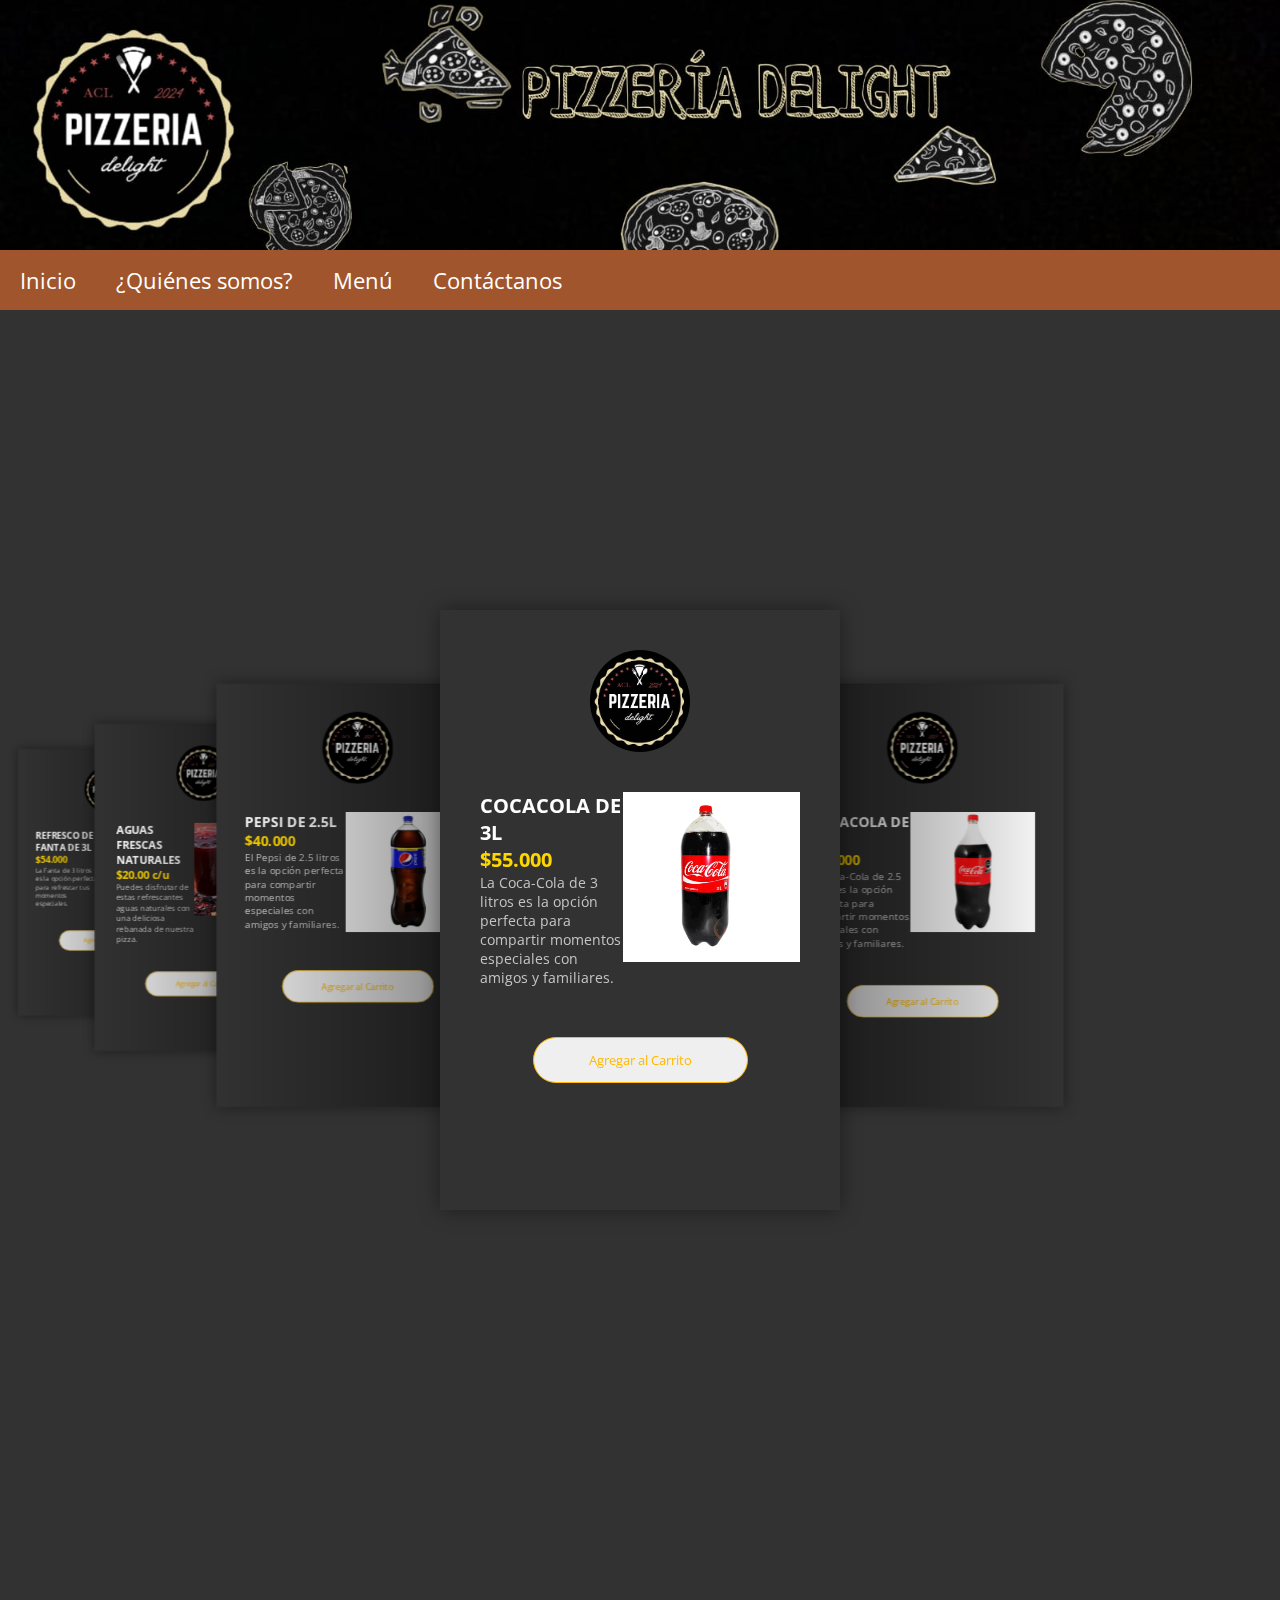
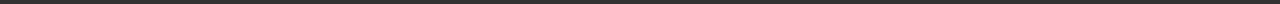
<file: bebidas.html>
<!DOCTYPE html>
<html lang="es">
<head>
	<meta charset="UTF-8">
    <meta http-equiv="X-UA-Compatible" content="IE=edge">
    <link rel="icon" href="img1.jpeg">
    <title>Tipos de Bebidas</title>
	<meta name="viewport" content="width=device-width, user-scalable=no, initial-scale=1.0, maximum-scale=1.0, minimum-scale=1.0">
    <link rel="stylesheet" href="https://cdnjs.cloudflare.com/ajax/libs/font-awesome/6.5.2/css/all.min.css" integrity="sha512-SnH5WK+bZxgPHs44uWIX+LLJAJ9/2PkPKZ5QiAj6Ta86w+fsb2TkcmfRyVX3pBnMFcV7oQPJkl9QevSCWr3W6A==" crossorigin="anonymous" referrerpolicy="no-referrer" />
	<link
      rel="stylesheet"
      href="https://cdn.jsdelivr.net/npm/swiper@11/swiper-bundle.min.css"
      />
    
    <link rel="stylesheet" href="bebi.css">
    <script src="app.js" async></script>
    <link rel="stylesheet" href="estilo_carro.css">
    <link rel="stylesheet" href="hambur.css">

</head>
<body>
    <header>

    </header>
    <nav>
     <ul class="menu-horizontal">
     <li><a href="Index.html">Inicio</a></li>
     <li>
       <a href="#">¿Quiénes somos?</a>
        <ul class="menu-vertical">
         <li><a href="misivisi.html#seccion1">Misión</a></li>
          <li><a href="misivisi.html#seccion2">Visión</a></li>
          </ul>
          </li>
       <li>
       <a href="#">Menú</a>
       <ul class="menu-vertical">
        <li><a href="Productos.html">Pizzas</a></li>
        <li><a href="Hamburger.html">Hamburguesas</a></li>
        <li><a href="bebidas.html">Bebidas</a></li>
        </ul>
       </li>
       <li><a href="formulario.html">Contáctanos</a></li>
      
       </ul>
    </nav>

    <center>
    <div id="seccion">
        <!-- Contenedor de elementos -->
        <div class="item">
            <div class="swiper mySwiper">
                <div class="swiper-wrapper">
                    
                    <div class="swiper-slide">
                        <div class="icons">
                            <i class="fa-solid fa-circle-arrow-left"></i>
                            <img src="imgsp/logosoli.jpg" alt="">
                            <i class="fa-regular fa-heart"></i>
                        </div>
                            <div class="product-content">
                                <div class="product-txt">
                                    <h3>Cocacola de 3L</h3>
                                    <span class="precio-item">$55.000</span>
                                    <p>
                                        La Coca-Cola de 3 litros es la opción perfecta para compartir
                                        momentos especiales con amigos y familiares.
                                        </p>        
                                </div>
                                <div class="product-img">
                                    <img src="imgsp/cocacola-3-litros.png">  
                                </div>   
                            </div>            
                            <button class="boton-item">Agregar al Carrito</button>
                    </div>

                    <div class="swiper-slide">
                        <div class="icons">
                            <i class="fa-solid fa-circle-arrow-left"></i>
                            <img src="imgsp/logosoli.jpg">
                            <i class="fa-regular fa-heart"></i>
                        </div>
                            <div class="product-content">
                                <div class="product-txt">
                                    <h3>Cocacola de 2.5L</h3>
                                    <span class="precio-item">$47.000</span>
                                    <p>
                                        La Coca-Cola de 2.5 litros es la opción perfecta para compartir
                                        momentos especiales con amigos y familiares. 
                                        </p>
                                </div>
                                <div class="product-img">
                                    <img src="imgsp/coca_25.png">  
                                </div>
                            </div>
                            <button class="boton-item">Agregar al Carrito</button>
                    </div>

                <div class="swiper-slide">
                    <div class="icons">
                        <i class="fa-solid fa-circle-arrow-left"></i>
                        <img src="imgsp/logosoli.jpg ">
                        <i class="fa-regular fa-heart"></i>

                    </div>
                    <div class="product-content">
                        <div class="product-txt">
                            <h3>Refresco de Fanta de 3L</h3>
                            <span class="precio-item">$54.000</span>
                            
                            <p>
                                La Fanta de 3 litros es la opción perfecta para refrescar tus momentos especiales.
                                </p>
                        </div>
                        <div class="product-img">
                            <img src="imgsp/fanta.png">  
                        </div>
                    </div>  
                        <button class="boton-item">Agregar al Carrito</button>
                </div>

                <div class="swiper-slide">
                    <div class="icons">
                        <i class="fa-solid fa-circle-arrow-left"></i>
                        <img src="imgsp/logosoli.jpg ">
                        <i class="fa-regular fa-heart"></i>

                    </div>
                    <div class="product-content">
                        <div class="product-txt">
                            <h3>Aguas Frescas Naturales</h3>
                            <span class="precio-item">$20.00 c/u</span>
                            <p>Puedes disfrutar de estas refrescantes aguas naturales con 
                            una deliciosa rebanada de  nuestra pizza.
                            </p>
                        </div>
                        <div class="product-img">
                            <img src="imgsp/Aguas.png">  
                        </div>
                    </div>
                        <button class="boton-item">Agregar al Carrito</button>
                </div>

                <div class="swiper-slide">
                    <div class="icons">
                        <i class="fa-solid fa-circle-arrow-left"></i>
                        <img src="imgsp/logosoli.jpg ">
                        <i class="fa-regular fa-heart"></i>

                    </div>
                    <div class="product-content">
                        <div class="product-txt">
                            <h3>Pepsi de 2.5L</h3>
                            <span class="precio-item">$40.000</span>
                            <p>
                                El Pepsi de 2.5 litros es la opción perfecta para compartir
                                momentos especiales con amigos y familiares. 
                                </p>
                        </div>
                        <div class="product-img">
                            <img src="imgsp/764.jpg">  
                        </div>
                    </div>
                        <button class="boton-item">Agregar al Carrito</button>
                </div>

               

             
            </div>    
        </div>
    </div>  
    </div>
    </center>  

    

<center>
    <!-- Carrito de Compras -->
    <div class="carrito" id="carrito">
        <div class="header-carrito">
            <h2>Tu Carrito</h2>
        </div>

        <div class="carrito-items">
            <div class="container">
                <h1>Selecciona un tamaño</h1>
                <div class="buttons">
                    <button onclick="seleccionarTamaño('chico')">Chico</button>
                    <button onclick="seleccionarTamaño('mediano')">Mediano</button>
                    <button onclick="seleccionarTamaño('grande')">Grande</button>
                </div>
            </div>
        
        </div>
        <div class="carrito-total">
            <div class="fila">
                <strong>Tu Total</strong>
                <span class="carrito-precio-total">
                    $120.00
                </span>
            </div>
            <button class="btn-pagar">Pagar <i class="fa-solid fa-bag-shopping"></i> </button>
        </div>
    </div>
    </center>


      
       <script src="https://cdn.jsdelivr.net/npm/swiper@11/swiper-bundle.min.js"></script>
       <script>
           // Inicializar Swiper
           var swiper = new Swiper(".mySwiper", {
               effect: "coverflow",
               grabCursor: true,
               centeredSlides: true,
               slidesPerView: "auto",
               loop: true,
               coverflowEffect: {
                   depth: 500,
                   modifier: 1,
                   slideShadows: true,
                   rotate: 0,
                   stretch: 0
               }
           });
   
           // Escuchar el evento de tecla
           document.addEventListener('keydown', function(event) {
               switch (event.keyCode) {
                   case 37:  // Flecha izquierda
                       swiper.slidePrev();
                       break;
                   case 39:  // Flecha derecha
                       swiper.slideNext();
                       break;
                   case 13:  // Enter
                       const activeSlide = document.querySelector('.swiper-slide-active');
                       const addToCartButton = activeSlide.querySelector('.btn-1');
                       if (addToCartButton) {
                           addToCartButton.click();
                       }
                       break;
               }
           });
       </script>
        <script>
            const precios = {
                chico: 50,
                mediano: 100,
                grande: 150
            };
    
            function seleccionarTamaño(tamaño) {
                const precio = precios[tamaño];
                document.querySelector('.carrito-precio-total').innerText = `$${precio.toFixed(2)}`;
            }
        </script>
       
       
    </body>
</html>
</file>
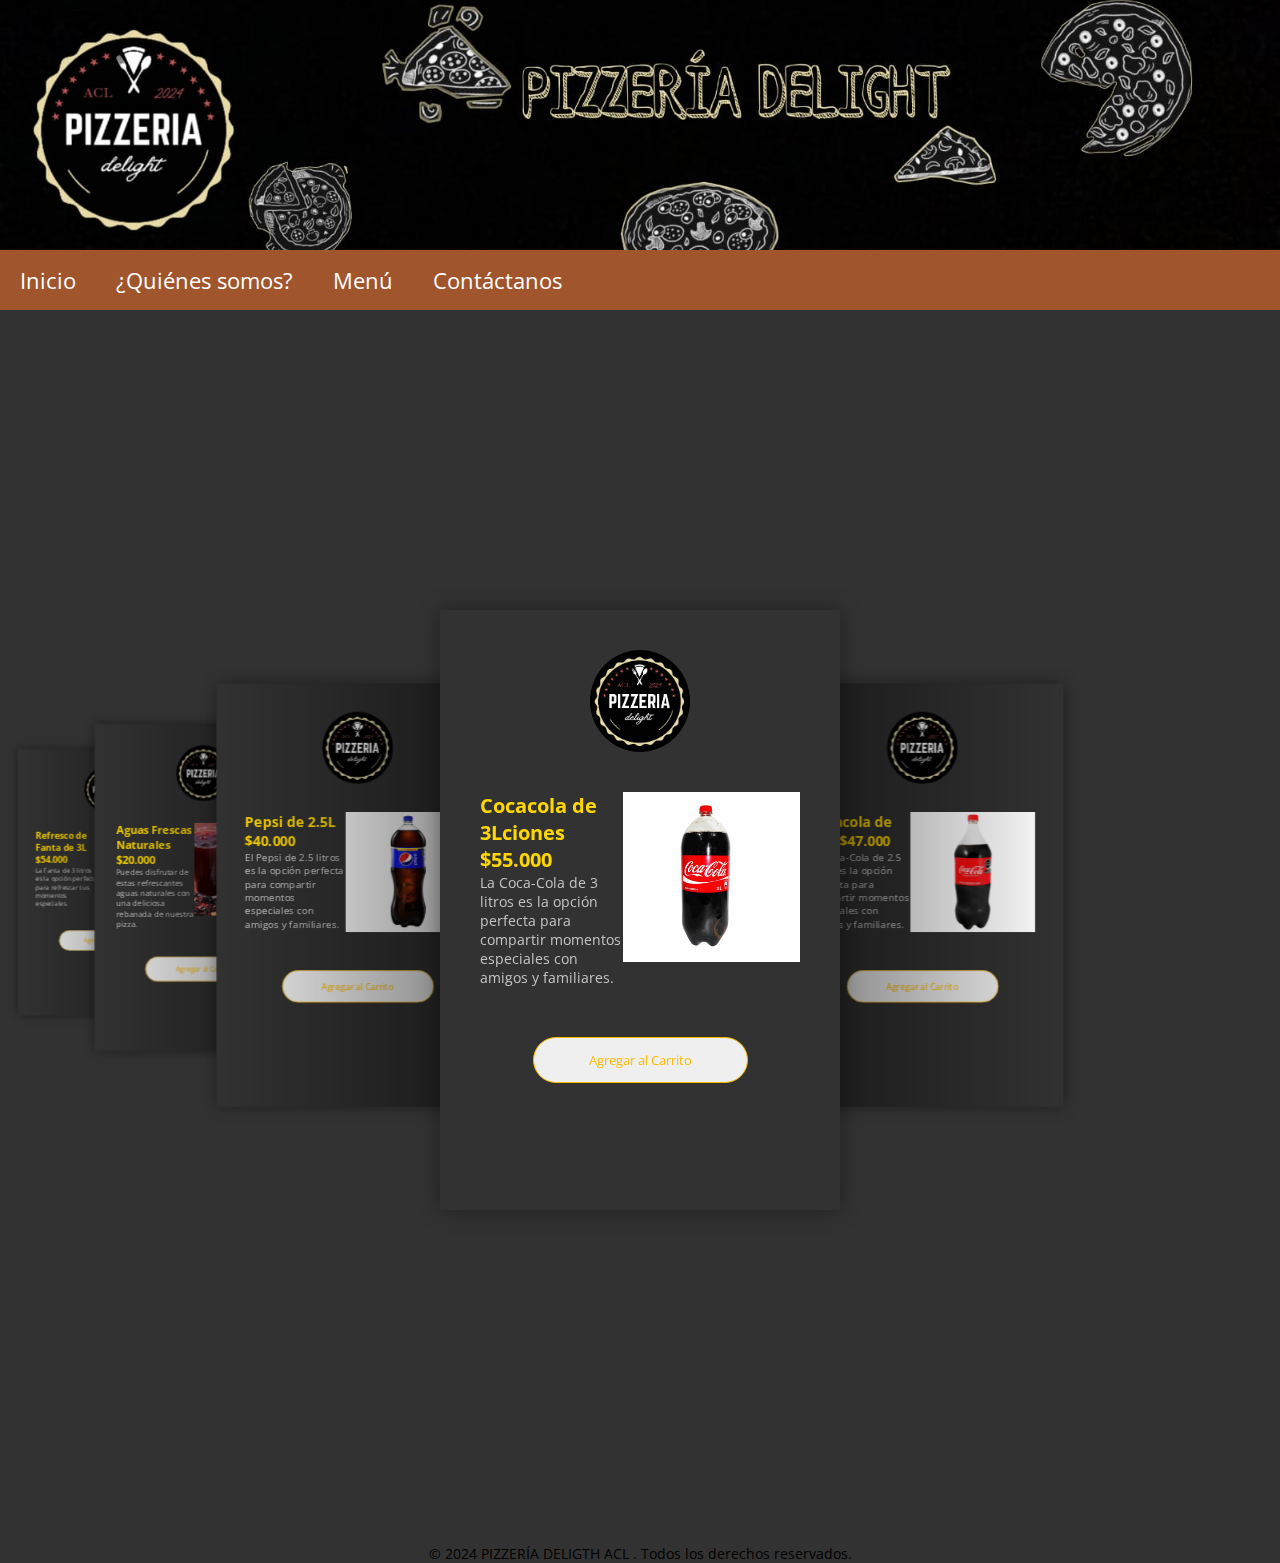
<file: Bebidas2.html>
<!DOCTYPE html>
<html lang="es">
<head>
	<meta charset="UTF-8">
    <meta http-equiv="X-UA-Compatible" content="IE=edge">
    <link rel="icon" href="img1.jpeg">
    <title>Tipos de Pizza</title>
    <meta name="viewport" content="width=device-width,initial-scale=1"/>
	<meta name="viewport" content="width=device-width, user-scalable=no, initial-scale=1.0, maximum-scale=1.0, minimum-scale=1.0">
    <link rel="stylesheet" href="https://cdnjs.cloudflare.com/ajax/libs/font-awesome/6.5.2/css/all.min.css" integrity="sha512-SnH5WK+bZxgPHs44uWIX+LLJAJ9/2PkPKZ5QiAj6Ta86w+fsb2TkcmfRyVX3pBnMFcV7oQPJkl9QevSCWr3W6A==" crossorigin="anonymous" referrerpolicy="no-referrer" />
	<link
      rel="stylesheet"
      href="https://cdn.jsdelivr.net/npm/swiper@11/swiper-bundle.min.css"
      />
    
    <link rel="stylesheet" href="styleeproduc.css">
    <script src="app.js" async></script>
    <link rel="stylesheet" href="estilo_carro.css">
    <link rel="stylesheet" href="hambur.css">
</head>
<body>
    <header>

    </header>
    <nav>
     <ul class="menu-horizontal">
     <li><a href="Index.html">Inicio</a></li>
     <li>
       <a href="#">¿Quiénes somos?</a>
        <ul class="menu-vertical">
         <li><a href="misivisi.html#seccion1">Misión</a></li>
          <li><a href="misivisi.html#seccion2">Visión</a></li>
          </ul>
          </li>
       <li>
       <a href="#">Menú</a>
       <ul class="menu-vertical">
        <li><a href="Productos.html">Pizzas</a></li>
        <li><a href="Hamburger.html">Hamburguesas</a></li>
        <li><a href="Bebidas2.html">Bebidas</a></li>
        </ul>
       </li>
       <li><a href="formulario.html">Contáctanos</a></li>
      
       </ul>
    </nav>

    <center>
    <div id="seccion">
        <!-- Contenedor de elementos -->
        <div class="item">
            <div class="swiper mySwiper">
                <div class="swiper-wrapper">
                    
                    <div class="swiper-slide">
                        <div class="icons">
                            <i class="fa-solid fa-circle-arrow-left"></i>
                            <img src="imgsp/logosoli.jpg" alt="">
                            <i class="fa-regular fa-heart"></i>
                        </div>
                            <div class="product-content">
                                <div class="product-txt">
                                    <span class="titulo-item">Cocacola de 3Lciones</span>
                                    <span class="precio-item">$55.000</span>
                                    <p>
                                        La Coca-Cola de 3 litros es la opción perfecta para compartir
                                        momentos especiales con amigos y familiares.
                                        </p>   
                                </div>
                                <div class="product-img">
                                <img src="imgsp/cocacola-3-litros.png">
                            </div>   
                            </div>            
                            <button class="boton-item">Agregar al Carrito</button>
                    </div>

                    <div class="swiper-slide">
                        <div class="icons">
                            <i class="fa-solid fa-circle-arrow-left"></i>
                            <img src="imgsp/logosoli.jpg">
                            <i class="fa-regular fa-heart"></i>
                        </div>
                            <div class="product-content">
                                <div class="product-txt">
                                    <span class="titulo-item">Cocacola de 2.5L</span>
                                    <span class="precio-item">$47.000</span>
                                    <p>
                                        La Coca-Cola de 2.5 litros es la opción perfecta para compartir
                                        momentos especiales con amigos y familiares. 
                                        </p>
                                </div>
                                <div class="product-img">
                                <img src="imgsp/coca_25.png">  
                            </div>
                            </div>
                            <button class="boton-item">Agregar al Carrito</button>
                    </div>

                <div class="swiper-slide">
                    <div class="icons">
                        <i class="fa-solid fa-circle-arrow-left"></i>
                        <img src="imgsp/logosoli.jpg ">
                        <i class="fa-regular fa-heart"></i>

                    </div>
                    <div class="product-content">
                        <div class="product-txt">
                            <span class="titulo-item">Refresco de Fanta de 3L</span>
                            <span class="precio-item">$54.000</span>
                            
                            <p>
                                La Fanta de 3 litros es la opción perfecta para refrescar tus momentos especiales.                            </p>
                        </div>
                        <div class="product-img">
                            <img src="imgsp/fanta.png" alt="">  
                        </div>
                    </div>  
                        <button class="boton-item">Agregar al Carrito</button>
                </div>

                <div class="swiper-slide">
                    <div class="icons">
                        <i class="fa-solid fa-circle-arrow-left"></i>
                        <img src="imgsp/logosoli.jpg ">
                        <i class="fa-regular fa-heart"></i>

                    </div>
                    <div class="product-content">
                        <div class="product-txt">
                            <span class="titulo-item">Aguas Frescas Naturales</span>
                            <span class="precio-item">$20.000</span>
                            
                            <p>
                                Puedes disfrutar de estas refrescantes aguas naturales con 
                                una deliciosa rebanada de  nuestra pizza.                            </p>
                        </div>
                        <div class="product-img">
                            <img src="imgsp/Aguas.png">  
                        </div>
                    </div>
                        <button class="boton-item">Agregar al Carrito</button>
                </div>

                <div class="swiper-slide">
                    <div class="icons">
                        <i class="fa-solid fa-circle-arrow-left"></i>
                        <img src="imgsp/logosoli.jpg ">
                        <i class="fa-regular fa-heart"></i>

                    </div>
                    <div class="product-content">
                        <div class="product-txt">
                            <span class="titulo-item">Pepsi de 2.5L</span>
                            <span class="precio-item">$40.000</span>
                            <p>
                                El Pepsi de 2.5 litros es la opción perfecta para compartir
                                momentos especiales con amigos y familiares. 
                                </p>
                        </div>
                        <div class="product-img">
                            <img src="imgsp/764.jpg">  
                        </div>
                    </div>
                        <button class="boton-item">Agregar al Carrito</button>
                </div>
<!---->
            </div>
        </div>
    </div>  
    </div>
    </center>  

    

    <center>
        <!-- Carrito de Compras -->
        <div class="carrito" id="carrito">
            <div class="header-carrito">
                <h2>Tu Carrito</h2>
            </div>
    
            <div class="carrito-items">
                <div class="container">
                    
                </div>
            
            </div>
            <div class="carrito-total">
                <div class="fila">
                    <strong>Tu Total</strong>
                    <span class="carrito-precio-total">
                        $120.00
                    </span>
                </div>
                <button class="btn-pagar">Pagar <i class="fa-solid fa-bag-shopping"></i> </button>
            </div>
        </div>
        </center>


      
       <script src="https://cdn.jsdelivr.net/npm/swiper@11/swiper-bundle.min.js"></script>
       <script>
           // Inicializar Swiper
           var swiper = new Swiper(".mySwiper", {
               effect: "coverflow",
               grabCursor: true,
               centeredSlides: true,
               slidesPerView: "auto",
               loop: true,
               coverflowEffect: {
                   depth: 500,
                   modifier: 1,
                   slideShadows: true,
                   rotate: 0,
                   stretch: 0
               }
           });
   
           // Escuchar el evento de tecla
           document.addEventListener('keydown', function(event) {
               switch (event.keyCode) {
                   case 37:  // Flecha izquierda
                       swiper.slidePrev();
                       break;
                   case 39:  // Flecha derecha
                       swiper.slideNext();
                       break;
                   case 13:  // Enter
                       const activeSlide = document.querySelector('.swiper-slide-active');
                       const addToCartButton = activeSlide.querySelector('.btn-1');
                       if (addToCartButton) {
                           addToCartButton.click();
                       }
                       break;
               }
           });
       </script>
        <script>
            const precios = {
                chico: 50,
                mediano: 100,
                grande: 150
            };
    
            function seleccionarTamaño(tamaño) {
                const precio = precios[tamaño];
                document.querySelector('.carrito-precio-total').innerText = `$${precio.toFixed(2)}`;
            }
        </script>
       
       <center>
       <footer> © 2024 PIZZERÍA DELIGTH ACL . Todos los derechos reservados.</footer></center>
    </body>
</html>
</file>
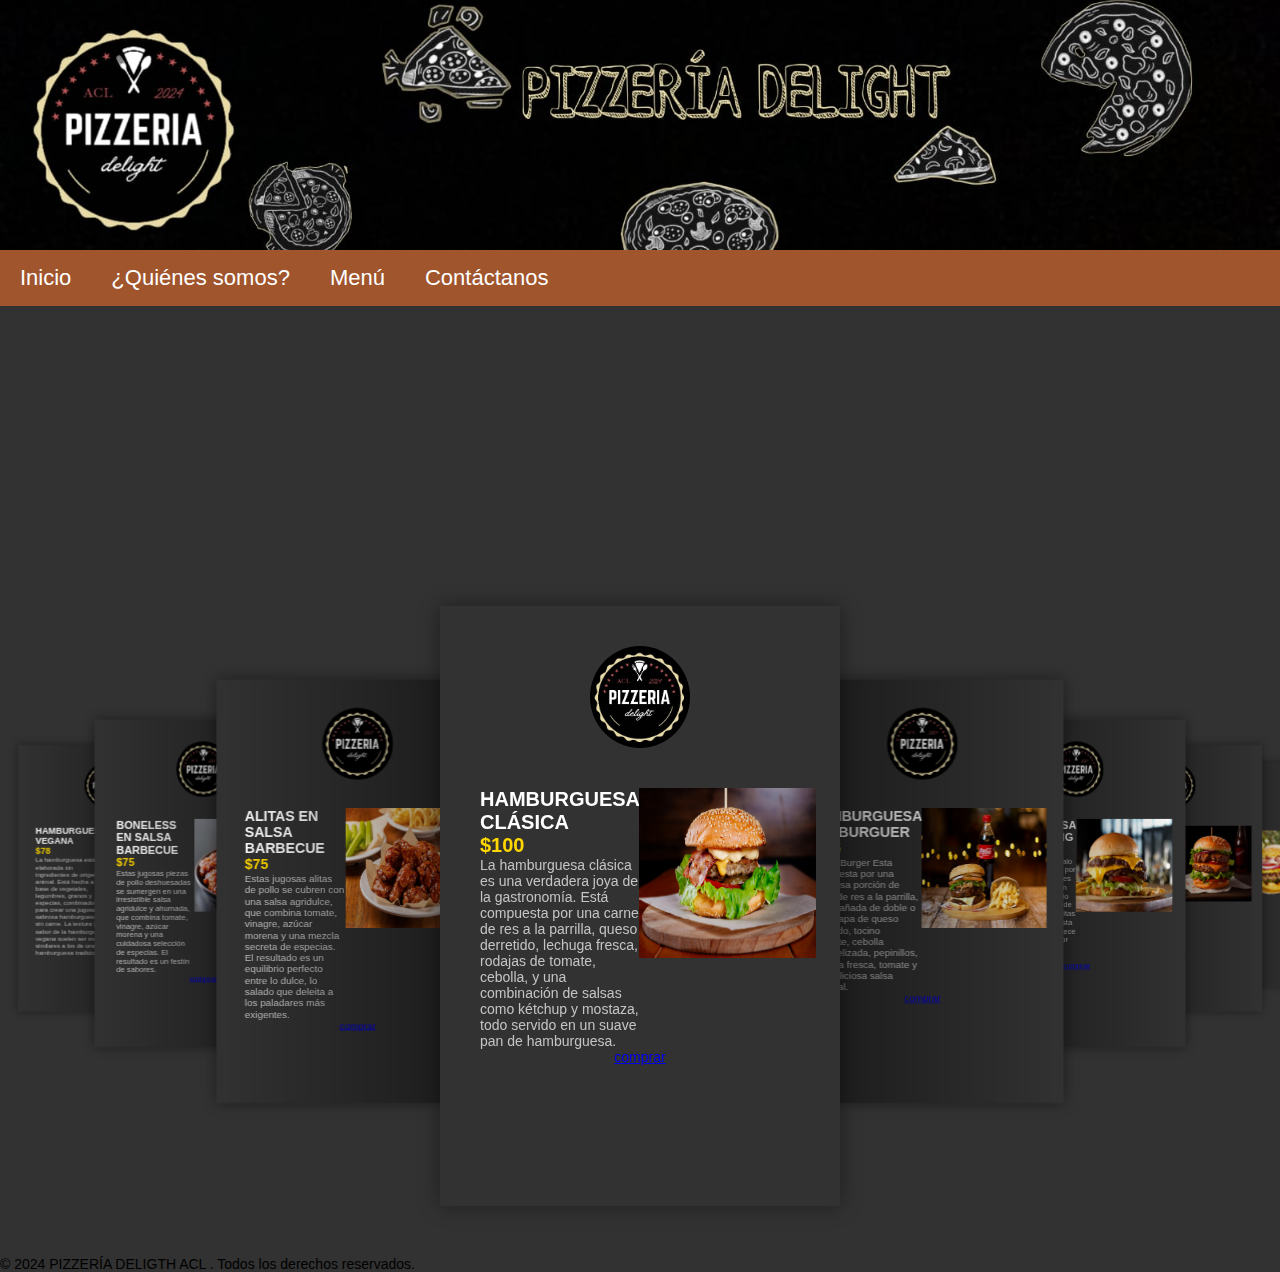
<file: Hambur.html>
<!DOCTYPE html>
<html lang="es">
<head>
	<meta charset="UTF-8">

    <link rel="icon" href="img1.jpeg">
    <title>Tipos de Hamburguesas</title>
	<meta name="viewport" content="width=device-width, user-scalable=no, initial-scale=1.0, maximum-scale=1.0, minimum-scale=1.0">
    <link rel="stylesheet" href="https://cdnjs.cloudflare.com/ajax/libs/font-awesome/6.5.2/css/all.min.css" integrity="sha512-SnH5WK+bZxgPHs44uWIX+LLJAJ9/2PkPKZ5QiAj6Ta86w+fsb2TkcmfRyVX3pBnMFcV7oQPJkl9QevSCWr3W6A==" crossorigin="anonymous" referrerpolicy="no-referrer" />
	<link
      rel="stylesheet"
      href="https://cdn.jsdelivr.net/npm/swiper@11/swiper-bundle.min.css"
      />
    
    <link rel="stylesheet" href="hambur.css">
    </head>
    <body>
        <header>

        </header>
        <nav>
         <ul class="menu-horizontal">
         <li><a href="Index.html">Inicio</a></li>
         <li>
           <a href="#">¿Quiénes somos?</a>
            <ul class="menu-vertical">
             <li><a href="misivisi.html#seccion1">Misión</a></li>
              <li><a href="misivisi.html#seccion2">Visión</a></li>
              </ul>
              </li>
           <li>
           <a href="#">Menú</a>
           <ul class="menu-vertical">
            <li><a href="Productos.html">Pizzas</a></li>
            <li><a href="hamburger.html">Hamburguesas</a></li>
            <li><a href="bebidas.html">Bebidas</a></li>
            </ul>
           </li>
           <li><a href="formulario.html">Contáctanos</a></li>
           
        
           </ul>
        </nav>
        <div class="swiper mySwiper">
            <div class="swiper-wrapper">


                <div class="swiper-slide">
                    <div class="icons">
                        <i class="fa-solid fa-circle-arrow-left"></i>
                        <img src="imgsp/logosoli.jpg" alt="">
                        <i class="fa-regular fa-heart"></i>

                    </div>
                    <div class="product-content">
                        <div class="product-txt">
                            <h3>Hamburguesa Clásica</h3>
                            <span>$100</span>
                           
                            <p>
                                La hamburguesa clásica es una verdadera joya de la gastronomía. Está compuesta
                                 por una carne de res a la parrilla, queso derretido, lechuga fresca, rodajas de tomate,
                                  cebolla, y una combinación de salsas como kétchup y mostaza, todo servido en un 
                                  suave pan de hamburguesa. 
                            </p>
                        </div>
                        <div class="product-img">
                            <img src="imgsp/hamburguesa_clasica.jpg" alt="">  
                        </div>
                    </div>
                    <a href="#" class="btn-1"> comprar</a>
                </div>

                <div class="swiper-slide">
                    <div class="icons">
                        <i class="fa-solid fa-circle-arrow-left"></i>
                        <img src="imgsp/logosoli.jpg" alt="">
                        <i class="fa-regular fa-heart"></i>

                    </div>
                    <div class="product-content">
                        <div class="product-txt">
                            <h3>Hamburguesa Big Burguer</h3>
                            <span>$165</span>
                           
                            <p>
                                La Big Burger 
                                 Esta compuesta por una generosa porción de carne de res a la parrilla, acompañada
                                 de doble o triple capa de queso derretido,
                                 tocino crujiente, cebolla caramelizada, pepinillos, lechuga fresca, tomate y una deliciosa salsa especial.
                            </p>
                        </div>
                        <div class="product-img">
                            <img src="imgsp/big_burguer.png" alt="">  
                        </div>
                    </div>
                    <a href="#" class="btn-1"> comprar</a>
                </div>

                <div class="swiper-slide">
                    <div class="icons">
                        <i class="fa-solid fa-circle-arrow-left"></i>
                        <img src="imgsp/logosoli.jpg" alt="">
                        <i class="fa-regular fa-heart"></i>

                    </div>
                    <div class="product-content">
                        <div class="product-txt">
                            <h3>Hamburguesa Buffalo Wing</h3>
                            <span>$109</span>
                           
                            <p>
                                La hamburguesa Buffalo Wing está compuesta por una carne jugosa de res a la parrilla,
                                 bañada en una salsa picante estilo Buffalo, acompañada de crujientes trozos de alitas de pollo,
                                y lechuga. Esta combinación única ofrece una explosión de sabor picante y delicioso en cada bocado.
                            </p>
                        </div>
                        <div class="product-img">
                            <img src="imgsp/buffalo wing.png" alt="">  
                        </div>
                    </div>
                    <a href="#" class="btn-1"> comprar</a>
                </div>
                
                <div class="swiper-slide">
                    <div class="icons">
                        <i class="fa-solid fa-circle-arrow-left"></i>
                        <img src="imgsp/logosoli.jpg" alt="">
                        <i class="fa-regular fa-heart"></i>

                    </div>
                    <div class="product-content">
                        <div class="product-txt">
                            <h3>Hamburguesa Suprema</h3>
                            <span>$119</span>
                           
                            <p>
                                La hamburguesa incluye una jugosa carne de res
                                 a la parrilla, acompañada de una variedad de ingredientes como tocino crujiente, champiñones salteados, cebolla caramelizada, queso derretido,
                                 lechuga fresca, tomate y una selección de salsas como mayonesa, mostaza y kétchup. 
                            </p>
                        </div>
                        <div class="product-img">
                            <img src="imgsp/hamburguesa-suprema.png" alt="">  
                        </div>
                    </div>
                    <a href="#" class="btn-1"> comprar</a>
                </div>

                <div class="swiper-slide">
                    <div class="icons">
                        <i class="fa-solid fa-circle-arrow-left"></i>
                        <img src="imgsp/logosoli.jpg" alt="">
                        <i class="fa-regular fa-heart"></i>

                    </div>
                    <div class="product-content">
                        <div class="product-txt">
                            <h3>Hamburguesa Hawaiana</h3>
                            <span>$99</span>
                           
                            <p>
                                La hamburguesa está compuesta por una jugosa hamburguesa de carne de res a la parrilla,
                                 acompañada de rodajas de piña asada, queso derretido, lechuga fresca,
                                 y una salsa agridulce que combina perfectamente con el dulzor de la piña.
                            </p>
                        </div>
                        <div class="product-img">
                            <img src="imgsp/hamburguesa-de-hawai.png" alt="">  
                        </div>
                    </div>
                    <a href="#" class="btn-1"> comprar</a>
                </div>

                <div class="swiper-slide">
                    <div class="icons">
                        <i class="fa-solid fa-circle-arrow-left"></i>
                        <img src="imgsp/logosoli.jpg" alt="">
                        <i class="fa-regular fa-heart"></i>

                    </div>
                    <div class="product-content">
                        <div class="product-txt">
                            <h3>Hamburguesa Barbecue</h3>
                            <span>$105</span>
                           
                            <p>
                                La hamburguesa barbecue es una deliciosa combinación de carne de res o pollo a la parrilla, 
                                acompañada de una salsa barbecue ahumada y caramelizada, lechuga fresca, tomate, cebolla y queso derretido.
                            </p>
                        </div>
                        <div class="product-img">
                            <img src="imgsp/hamburguesa_bbq.png" alt="">  
                        </div>
                    </div>
                    <a href="#" class="btn-1"> comprar</a>
                </div>

                <div class="swiper-slide">
                    <div class="icons">
                        <i class="fa-solid fa-circle-arrow-left"></i>
                        <img src="imgsp/logosoli.jpg" alt="">
                        <i class="fa-regular fa-heart"></i>

                    </div>
                    <div class="product-content">
                        <div class="product-txt">
                            <h3>Hamburguesa de Pavo</h3>
                            <span>$90</span>
                           
                            <p>
                                La hamburguesa de pavo es una opción deliciosa y saludable
                                 que ofrece una alternativa más magra a las hamburguesas 
                                 tradicionales. Elaborada con carne molida de pavo, esta hamburguesa 
                                 es una excelente opción para aquellos que buscan reducir el 
                                 consumo de grasas saturadas sin sacrificar el sabor.

                            </p>
                        </div>
                        <div class="product-img">
                            <img src="imgsp/hamburguesa_de_pavo.png" alt="">  
                        </div>
                    </div>
                    <a href="#" class="btn-1"> comprar</a>
                </div>

                <div class="swiper-slide">
                    <div class="icons">
                        <i class="fa-solid fa-circle-arrow-left"></i>
                        <img src="imgsp/logosoli.jpg" alt="">
                        <i class="fa-regular fa-heart"></i>

                    </div>
                    <div class="product-content">
                        <div class="product-txt">
                            <h3>Hamburguesa de Pollo</h3>
                            <span>$90</span>
                           
                            <p>
                                La hamburguesa de pollo es una opción deliciosa y versátil que está
                                 elaborada con una jugosa pechuga de pollo 
                                 molida y sazonada con hierbas y especias, esta hamburguesa es 
                                 una elección popular para aquellos que buscan una opción más saludable sin sacrificar el sabor.

                            </p>
                        </div>
                        <div class="product-img">
                            <img src="imgsp/hamburguesa_de_pollo.jpg" alt="">  
                        </div>
                    </div>
                    <a href="#" class="btn-1"> comprar</a>
                </div>

                <div class="swiper-slide">
                    <div class="icons">
                        <i class="fa-solid fa-circle-arrow-left"></i>
                        <img src="imgsp/logosoli.jpg" alt="">
                        <i class="fa-regular fa-heart"></i>

                    </div>
                    <div class="product-content">
                        <div class="product-txt">
                            <h3>Hamburguesa Mexicana</h3>
                            <span>$85</span>
                           
                            <p>
                                La hamburguesa, incluye una jugosa carne de res sazonada con especias 
                                como comino, chile en polvo y cilantro, que le confieren un sabor 
                                característico y picante. Además, suele estar acompañada de ingredientes
                                 típicos como guacamole, jalapeños, queso cheddar, salsa picante.

                            </p>
                        </div>
                        <div class="product-img">
                            <img src="imgsp/hamburguesa_mexicana.png" alt="">  
                        </div>
                    </div>
                    <a href="#" class="btn-1"> comprar</a>
                </div>

                <div class="swiper-slide">
                    <div class="icons">
                        <i class="fa-solid fa-circle-arrow-left"></i>
                        <img src="imgsp/logosoli.jpg" alt="">
                        <i class="fa-regular fa-heart"></i>

                    </div>
                    <div class="product-content">
                        <div class="product-txt">
                            <h3>Hamburguesa Vegana</h3>
                            <span>$78</span>
                           
                            <p>
                                La hamburguesa está 
                                elaborada sin ingredientes de origen animal. Está hecha a base de vegetales,
                                 legumbres, granos y especias, combinados para crear una jugosa y sabrosa 
                                 hamburguesa sin carne. La textura y el sabor de la hamburguesa vegana suelen 
                                 ser muy similares a los de una hamburguesa tradicional.
                            </p>
                        </div>
                        <div class="product-img">
                            <img src="imgsp/hamburguesa_vegana.jpg" alt="">  
                        </div>
                    </div>
                    <a href="#" class="btn-1"> comprar</a>
                </div>

                <div class="swiper-slide">
                    <div class="icons">
                        <i class="fa-solid fa-circle-arrow-left"></i>
                        <img src="imgsp/logosoli.jpg" alt="">
                        <i class="fa-regular fa-heart"></i>

                    </div>
                    <div class="product-content">
                        <div class="product-txt">
                            <h3>Boneless en Salsa Barbecue</h3>
                            <span>$75</span>
                           
                            <p>
                                Estas jugosas piezas de pollo deshuesadas se sumergen en una irresistible 
                                salsa agridulce y ahumada, que combina tomate, vinagre, azúcar morena y una
                                 cuidadosa selección de especias. El resultado es un festín de sabores.
                                 

                            </p>
                        </div>
                        <div class="product-img">
                            <img src="imgsp/boneless-en-salsa-bbq.png" alt="">  
                        </div>
                    </div>
                    <a href="#" class="btn-1"> comprar</a>
                </div>

                <div class="swiper-slide">
                    <div class="icons">
                        <i class="fa-solid fa-circle-arrow-left"></i>
                        <img src="imgsp/logosoli.jpg" alt="">
                        <i class="fa-regular fa-heart"></i>

                    </div>
                    <div class="product-content">
                        <div class="product-txt">
                            <h3>Alitas en Salsa Barbecue</h3>
                            <span>$75</span>
                           
                            <p>
                                Estas jugosas alitas de pollo se cubren con una salsa agridulce, 
                                que combina tomate, vinagre, azúcar morena y una mezcla secreta de especias. 
                                El resultado es un equilibrio perfecto entre lo dulce, lo salado
                                que deleita a los paladares más exigentes.

                        </div>
                        <div class="product-img">
                            <img src="imgsp/alitas bbq.png"">  
                        </div>
                    </div>
                    <a href="#" class="btn-1"> comprar</a>
                </div>
            </div>
        </div>


       <script src="https://cdn.jsdelivr.net/npm/swiper@11/swiper-bundle.min.js"></script>
       <script>
           var swiper = new Swiper(".mySwiper", {
            effect: "coverflow",
            grabCursor: true,
            centeredSlides: true,
            slidesPerView: "auto",
            loop: true,
            coverflowEffect: {
                depth:500,
                modifer:1,
                slidesShadows:true,
                rotate:0,
                stretch:0
            }
           })
       </script>
           <footer> © 2024 PIZZERÍA DELIGTH ACL . Todos los derechos reservados.</footer>
    </body>
</html>
</file>
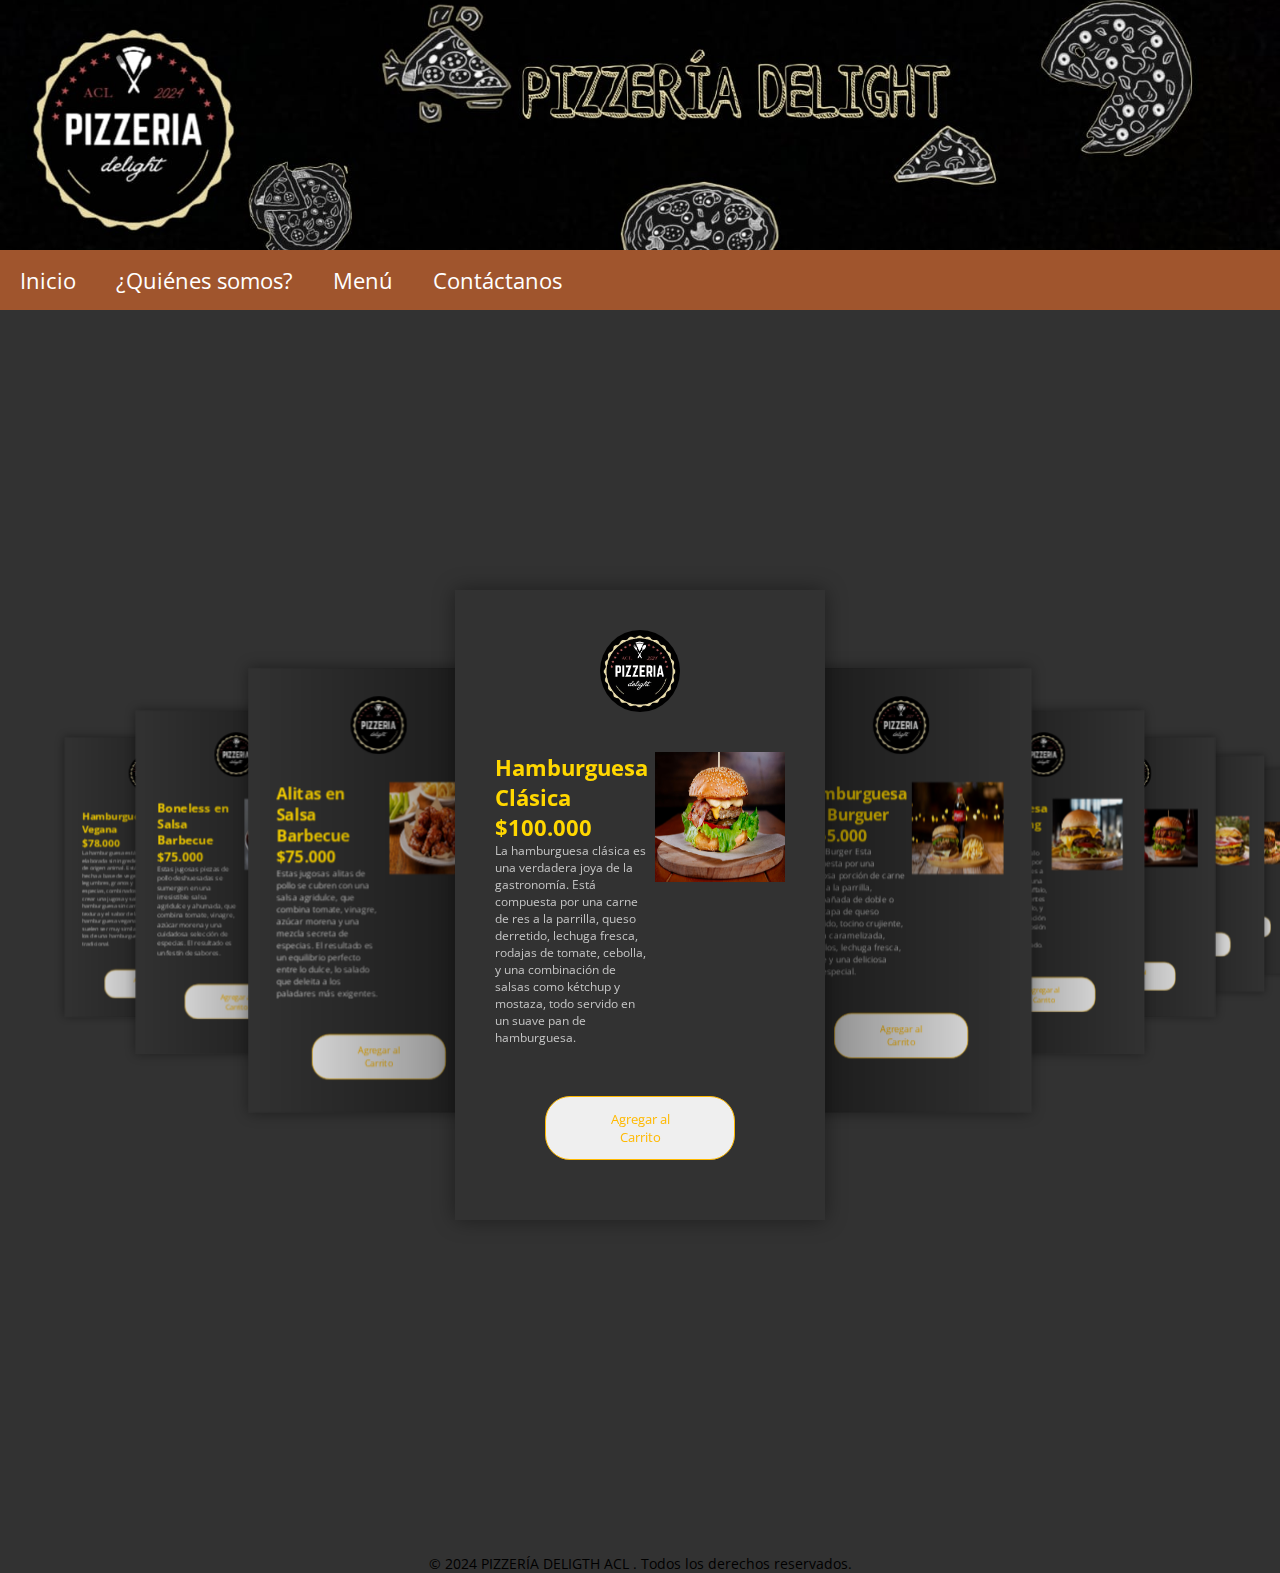
<file: hamburger.html>
<!DOCTYPE html>
<html lang="es">
<head>
	<meta charset="UTF-8">
    <meta http-equiv="X-UA-Compatible" content="IE=edge">
    <link rel="icon" href="img1.jpeg">
    <title>Tipos de Hamburguesa</title>
    <meta name="viewport" content="width=device-width,initial-scale=1"/>
	<meta name="viewport" content="width=device-width, user-scalable=no, initial-scale=1.0, maximum-scale=1.0, minimum-scale=1.0">
    <link rel="stylesheet" href="https://cdnjs.cloudflare.com/ajax/libs/font-awesome/6.5.2/css/all.min.css" integrity="sha512-SnH5WK+bZxgPHs44uWIX+LLJAJ9/2PkPKZ5QiAj6Ta86w+fsb2TkcmfRyVX3pBnMFcV7oQPJkl9QevSCWr3W6A==" crossorigin="anonymous" referrerpolicy="no-referrer" />
	<link
      rel="stylesheet"
      href="https://cdn.jsdelivr.net/npm/swiper@11/swiper-bundle.min.css"
      />
    
    <link rel="stylesheet" href="hambur.css">
    <script src="app.js" async></script>
    <link rel="stylesheet" href="estilo_carro.css">
    <link rel="stylesheet" href="styleeproduc.css">
</head>
<body>
    <header>

    </header>
<nav>
 <ul class="menu-horizontal">
 <li><a href="Index.html">Inicio</a></li>
 <li>
   <a href="#">¿Quiénes somos?</a>
    <ul class="menu-vertical">
     <li><a href="misivisi.html#seccion1">Misión</a></li>
      <li><a href="misivisi.html#seccion2">Visión</a></li>
      </ul>
      </li>
   <li>
   <a href="#">Menú</a>
   <ul class="menu-vertical">
    <li><a href="Productos.html">Pizzas</a></li>
    <li><a href="hamburger.html">Hamburguesas</a></li>
    <li><a href="Bebidas2.html">Bebidas</a></li>
    </ul>
   </li>
   <li><a href="formulario.html">Contáctanos</a></li>
   

   </ul>
</nav>
    <center>
    <div id="seccion">
        <!-- Contenedor de elementos -->
        <div class="item">
            <div class="swiper mySwiper">
                <div class="swiper-wrapper">
                    
                    <div class="swiper-slide">
                        <div class="icons">
                            <i class="fa-solid fa-circle-arrow-left"></i>
                            <img src="imgsp/logosoli.jpg" alt="">
                            <i class="fa-regular fa-heart"></i>
                        </div>
                            <div class="product-content">
                                <div class="product-txt">
                                    <span class="titulo-item">Hamburguesa Clásica</span>
                                    <span class="precio-item">$100.000</span>
                                    <p>
                                        La hamburguesa clásica es una verdadera joya de la gastronomía. Está compuesta
                                 por una carne de res a la parrilla, queso derretido, lechuga fresca, rodajas de tomate,
                                  cebolla, y una combinación de salsas como kétchup y mostaza, todo servido en un 
                                  suave pan de hamburguesa. 
                                    </p>
                                </div>
                                <div class="product-img">
                                    <img src="imgsp/hamburguesa_clasica.jpg" alt="">                             </div>   
                            </div>            
                            <button class="boton-item">Agregar al Carrito</button>
                    </div>

                    <div class="swiper-slide">
                        <div class="icons">
                            <i class="fa-solid fa-circle-arrow-left"></i>
                            <img src="imgsp/logosoli.jpg">
                            <i class="fa-regular fa-heart"></i>
                        </div>
                            <div class="product-content">
                                <div class="product-txt">
                                    <span class="titulo-item">Hamburguesa Big Burguer</span>
                                    <span class="precio-item">$165.000</span>
                                    <p>
                                        La Big Burger 
                                        Esta compuesta por una generosa porción de carne de res a la parrilla, acompañada
                                        de doble o triple capa de queso derretido,
                                        tocino crujiente, cebolla caramelizada, pepinillos, lechuga fresca, tomate y una deliciosa salsa especial.
                                    </p>
                                </div>
                                <div class="product-img">
                                    <img src="imgsp/big_burguer.png" alt="">                             </div>
                            </div>
                            <button class="boton-item">Agregar al Carrito</button>
                    </div>

                <div class="swiper-slide">
                    <div class="icons">
                        <i class="fa-solid fa-circle-arrow-left"></i>
                        <img src="imgsp/logosoli.jpg ">
                        <i class="fa-regular fa-heart"></i>

                    </div>
                    <div class="product-content">
                        <div class="product-txt">
                            <span class="titulo-item">Hamburguesa Buffalo Wing</span>
                            <span class="precio-item">$109.000</span>
                            <p>
                                La hamburguesa Buffalo Wing está compuesta por una carne jugosa de res a la parrilla,
                                 bañada en una salsa picante estilo Buffalo, acompañada de crujientes trozos de alitas de pollo,
                                y lechuga. Esta combinación única ofrece una explosión de sabor picante y delicioso en cada bocado.
                            </p>
                        </div>
                        <div class="product-img">
                            <img src="imgsp/buffalo wing.png" alt="">  
                        </div>
                    </div>  
                        <button class="boton-item">Agregar al Carrito</button>
                </div>

                <div class="swiper-slide">
                    <div class="icons">
                        <i class="fa-solid fa-circle-arrow-left"></i>
                        <img src="imgsp/logosoli.jpg ">
                        <i class="fa-regular fa-heart"></i>

                    </div>
                    <div class="product-content">
                        <div class="product-txt">
                            <span class="titulo-item">Hamburguesa Suprema</span>
                            <span class="precio-item">$119.000</span>
                            <p>
                                La hamburguesa incluye una jugosa carne de res
                                 a la parrilla, acompañada de una variedad de ingredientes como tocino crujiente, champiñones salteados, cebolla caramelizada, queso derretido,
                                 lechuga fresca, tomate y una selección de salsas como mayonesa, mostaza y kétchup. 
                            </p>
                        </div>
                        <div class="product-img">
                            <img src="imgsp/hamburguesa-suprema.png" alt="">  
                        </div>
                    </div>
                        <button class="boton-item">Agregar al Carrito</button>
                </div>

                <div class="swiper-slide">
                    <div class="icons">
                        <i class="fa-solid fa-circle-arrow-left"></i>
                        <img src="imgsp/logosoli.jpg ">
                        <i class="fa-regular fa-heart"></i>

                    </div>
                    <div class="product-content">
                        <div class="product-txt">
                            <span class="titulo-item">Hamburguesa Hawaiana</span>
                            <span class="precio-item">$99.000</span>
                            <p>
                                La hamburguesa está compuesta por una jugosa hamburguesa de carne de res a la parrilla,
                                 acompañada de rodajas de piña asada, queso derretido, lechuga fresca,
                                 y una salsa agridulce que combina perfectamente con el dulzor de la piña.
                            </p>
                        </div>
                        <div class="product-img">
                            <img src="imgsp/hamburguesa-de-hawai.png" alt="">  
                        </div>
                    </div>
                        <button class="boton-item">Agregar al Carrito</button>
                </div>

                <div class="swiper-slide">
                    <div class="icons">
                        <i class="fa-solid fa-circle-arrow-left"></i>
                        <img src="imgsp/logosoli.jpg ">
                        <i class="fa-regular fa-heart"></i>
                    </div>
                    <div class="product-content">
                        <div class="product-txt">
                            <span class="titulo-item">Hamburguesa Barbecue</span>
                            <span class="precio-item">$105.000</span>
                            <p>
                                La hamburguesa barbecue es una deliciosa combinación de carne de res o pollo a la parrilla, 
                                acompañada de una salsa barbecue ahumada y caramelizada, lechuga fresca, tomate, cebolla y queso derretido.
                            </p>
                        </div>
                        <div class="product-img">
                            <img src="imgsp/hamburguesa_bbq.png" alt="">  
                        </div>
                    </div>
                        <button class="boton-item">Agregar al Carrito</button>
                </div>

                <div class="swiper-slide">
                    <div class="icons">
                        <i class="fa-solid fa-circle-arrow-left"></i>
                        <img src="imgsp/logosoli.jpg" alt="">
                        <i class="fa-regular fa-heart"></i>

                    </div>
                    <div class="product-content">
                        <div class="product-txt">
                            <span class="titulo-item">Hamburguesa de Pavo</span>
                            <span class="precio-item">$90.000</span>
                            <p>
                                La hamburguesa de pavo es una opción deliciosa y saludable
                                 que ofrece una alternativa más magra a las hamburguesas 
                                 tradicionales. Elaborada con carne molida de pavo, esta hamburguesa 
                                 es una excelente opción para aquellos que buscan reducir el 
                                 consumo de grasas saturadas sin sacrificar el sabor.
                            </p>
                        </div>
                        <div class="product-img">
                            <img src="imgsp/hamburguesa_de_pavo.png" alt="">  
                        </div>
                    </div>
                        <button class="boton-item">Agregar al Carrito</button>
                </div>

                <div class="swiper-slide">
                    <div class="icons">
                        <i class="fa-solid fa-circle-arrow-left"></i>
                        <img src="imgsp/logosoli.jpg" alt="">
                        <i class="fa-regular fa-heart"></i>
                    </div>
                    <div class="product-content">
                        <div class="product-txt">
                            <span class="titulo-item">Hamburguesa de Pollo</span>
                            <span class="precio-item">$90.000</span>
                            <p>
                                La hamburguesa de pollo es una opción deliciosa y versátil que está
                                 elaborada con una jugosa pechuga de pollo 
                                 molida y sazonada con hierbas y especias, esta hamburguesa es 
                                 una elección popular para aquellos que buscan una opción más saludable sin sacrificar el sabor.
                            </p>
                        </div>
                        <div class="product-img">
                            <img src="imgsp/hamburguesa_de_pollo.jpg" alt="">  
                        </div>
                    </div>
                        <button class="boton-item">Agregar al Carrito</button>
                </div>

                <div class="swiper-slide">
                    <div class="icons">
                        <i class="fa-solid fa-circle-arrow-left"></i>
                        <img src="imgsp/logosoli.jpg" alt="">
                        <i class="fa-regular fa-heart"></i>
                    </div>
                    <div class="product-content">
                        <div class="product-txt">
                            <span class="titulo-item">Hamburguesa Mexicanar</span>
                            <span class="precio-item">$85.000</span>
                            <p>
                                La hamburguesa, incluye una jugosa carne de res sazonada con especias 
                                como comino, chile en polvo y cilantro, que le confieren un sabor 
                                característico y picante. Además, suele estar acompañada de ingredientes
                                 típicos como guacamole, jalapeños, queso cheddar, salsa picante.
                            </p>
                        </div>
                        <div class="product-img">
                            <img src="imgsp/hamburguesa_mexicana.png" alt="">  
                        </div>
                    </div>
                        <button class="boton-item">Agregar al Carrito</button>
                </div>

                <div class="swiper-slide">
                    <div class="icons">
                        <i class="fa-solid fa-circle-arrow-left"></i>
                        <img src="imgsp/logosoli.jpg" alt="">
                        <i class="fa-regular fa-heart"></i>
                    </div>
                    <div class="product-content">
                        <div class="product-txt">
                            <span class="titulo-item">Hamburguesa Vegana</span>
                            <span class="precio-item">$78.000</span>
                            <p>
                                La hamburguesa está 
                                elaborada sin ingredientes de origen animal. Está hecha a base de vegetales,
                                 legumbres, granos y especias, combinados para crear una jugosa y sabrosa 
                                 hamburguesa sin carne. La textura y el sabor de la hamburguesa vegana suelen 
                                 ser muy similares a los de una hamburguesa tradicional.
                            </p>
                        </div>
                        <div class="product-img">
                            <img src="imgsp/hamburguesa_vegana.jpg" alt="">  
                        </div>
                    </div>
                        <button class="boton-item">Agregar al Carrito</button>
                </div>

                <div class="swiper-slide">
                    <div class="icons">
                        <i class="fa-solid fa-circle-arrow-left"></i>
                        <img src="imgsp/logosoli.jpg" alt="">
                        <i class="fa-regular fa-heart"></i>
                    </div>
                    <div class="product-content">
                        <div class="product-txt">
                            <span class="titulo-item">Boneless en Salsa Barbecue</span>
                            <span class="precio-item">$75.000</span>
                            <p>
                                Estas jugosas piezas de pollo deshuesadas se sumergen en una irresistible 
                                salsa agridulce y ahumada, que combina tomate, vinagre, azúcar morena y una
                                 cuidadosa selección de especias. El resultado es un festín de sabores.
                            </p>
                        </div>
                        <div class="product-img">
                            <img src="imgsp/boneless-en-salsa-bbq.png" alt="">  
                        </div>
                    </div>
                        <button class="boton-item">Agregar al Carrito</button>
                </div>

                <div class="swiper-slide">
                    <div class="icons">
                        <i class="fa-solid fa-circle-arrow-left"></i>
                        <img src="imgsp/logosoli.jpg" alt="">
                        <i class="fa-regular fa-heart"></i>
                    </div>
                    <div class="product-content">
                        <div class="product-txt">
                            <span class="titulo-item">Alitas en Salsa Barbecue</span>
                            <span class="precio-item">$75.000</span>
                            <p>
                                Estas jugosas alitas de pollo se cubren con una salsa agridulce, 
                                que combina tomate, vinagre, azúcar morena y una mezcla secreta de especias. 
                                El resultado es un equilibrio perfecto entre lo dulce, lo salado
                                que deleita a los paladares más exigentes.
                                </p>
                        </div>
                        <div class="product-img">
                            <img src="imgsp/alitas bbq.png"">  
                        </div>
                    </div>
                        <button class="boton-item">Agregar al Carrito</button>
                </div>
            </div>
        </div>
    </div>  
    </div>
    </center>  

    

    <center>
        <!-- Carrito de Compras -->
        <div class="carrito" id="carrito">
            <div class="header-carrito">
                <h2>Tu Carrito</h2>
            </div>
    
            <div class="carrito-items">
                <div class="container">
                    
                </div>
            
            </div>
            <div class="carrito-total">
                <div class="fila">
                    <strong>Tu Total</strong>
                    <span class="carrito-precio-total">
                        $120.00
                    </span>
                </div>
                <button class="btn-pagar">Pagar <i class="fa-solid fa-bag-shopping"></i> </button>
            </div>
        </div>
        </center>


      
       <script src="https://cdn.jsdelivr.net/npm/swiper@11/swiper-bundle.min.js"></script>
       <script>
           // Inicializar Swiper
           var swiper = new Swiper(".mySwiper", {
               effect: "coverflow",
               grabCursor: true,
               centeredSlides: true,
               slidesPerView: "auto",
               loop: true,
               coverflowEffect: {
                   depth: 500,
                   modifier: 1,
                   slideShadows: true,
                   rotate: 0,
                   stretch: 0
               }
           });
   
           // Escuchar el evento de tecla
           document.addEventListener('keydown', function(event) {
               switch (event.keyCode) {
                   case 37:  // Flecha izquierda
                       swiper.slidePrev();
                       break;
                   case 39:  // Flecha derecha
                       swiper.slideNext();
                       break;
                   case 13:  // Enter
                       const activeSlide = document.querySelector('.swiper-slide-active');
                       const addToCartButton = activeSlide.querySelector('.btn-1');
                       if (addToCartButton) {
                           addToCartButton.click();
                       }
                       break;
               }
           });
       </script>
        <script>
            const precios = {
                chico: 50,
                mediano: 100,
                grande: 150
            };
    
            function seleccionarTamaño(tamaño) {
                const precio = precios[tamaño];
                document.querySelector('.carrito-precio-total').innerText = `$${precio.toFixed(2)}`;
            }
        </script>
        <center>
        <footer> © 2024 PIZZERÍA DELIGTH ACL . Todos los derechos reservados.</footer></center>
</body>
</html>
</file>
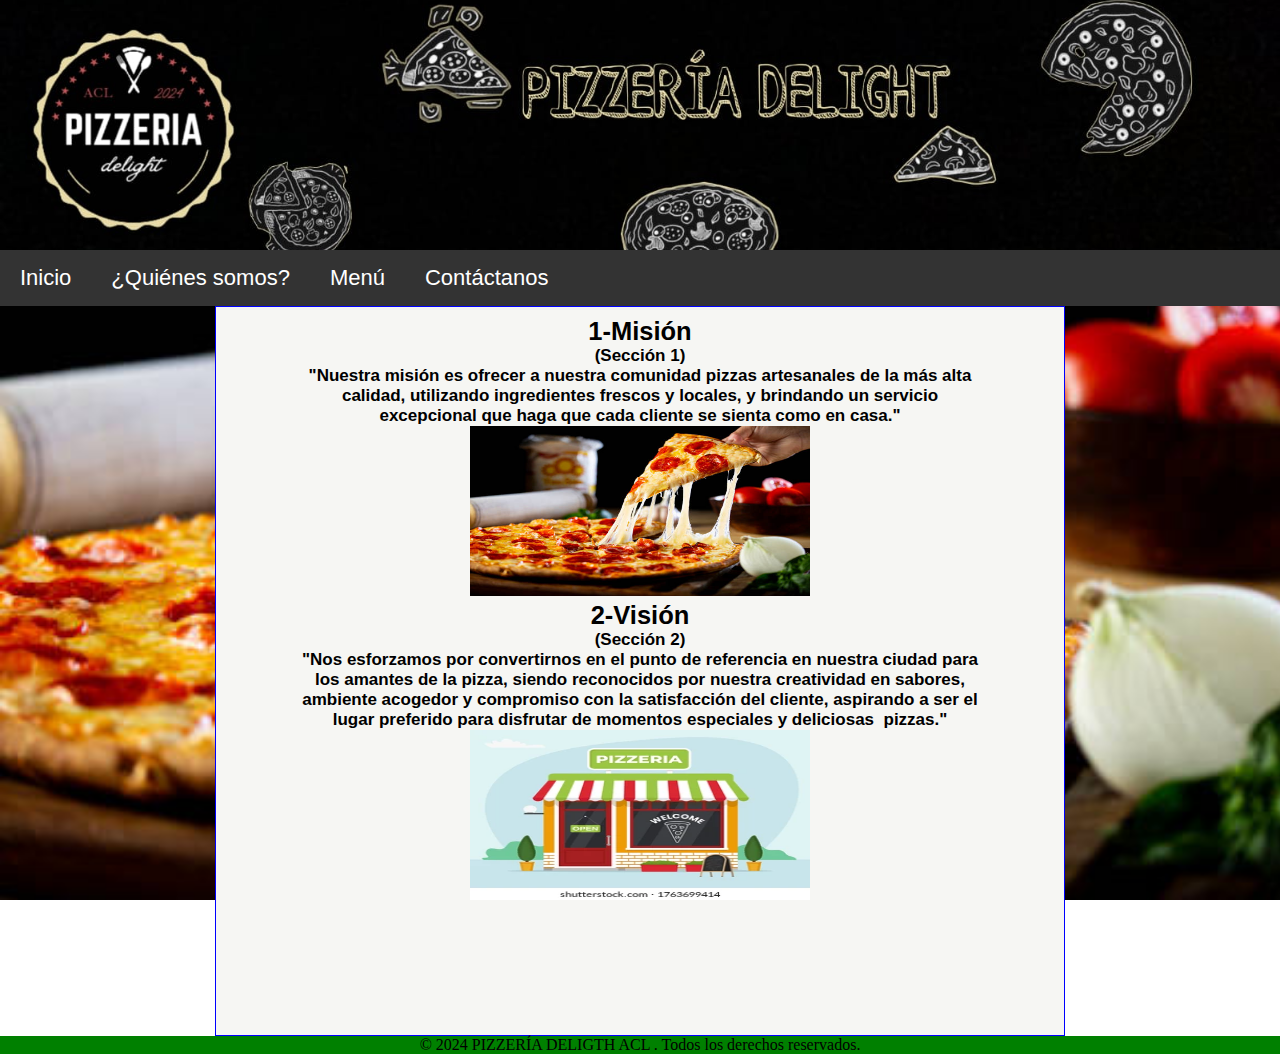
<file: misivisi.html>
<!DOCTYPE html>
<html lang="es">
<head>
	<meta charset="UTF-8">
  <meta name="viewport" content="width=device-width,initial-scale=1"/>
    <title>PIZZERIA</title>
	<meta name="viewport" content="width=device-width, user-scalable=no, initial-scale=1.0, maximum-scale=1.0, minimum-scale=1.0">
    <link rel="stylesheet" href="misssvi.css">
    </head>
    <body>


      <header>

      </header>
      <nav>
       <ul class="menu-horizontal">
       <li><a href="Index.html">Inicio</a></li>
       <li>
         <a href="#">¿Quiénes somos?</a>
          <ul class="menu-vertical">
           <li><a href="misivisi.html#seccion1">Misión</a></li>
            <li><a href="misivisi.html#seccion2">Visión</a></li>
            </ul>
            </li>
         <li>
         <a href="#">Menú</a>
         <ul class="menu-vertical">
          <li><a href="Productos.html">Pizzas</a></li>
          <li><a href="hamburger.html">Hamburguesas</a></li>
          <li><a href="Bebidas2.html">Bebidas</a></li>
          </ul>
         </li>
         <li><a href="formulario.html">Contáctanos</a></li>
        
      
         </ul>
      </nav>

        <div class="contendor">
            <div class="encabezado">
            
              <h2 id="seccion1">1-Misión</h2>
              <p>(Sección 1)</p>
              <p>"Nuestra misión es ofrecer a nuestra comunidad pizzas artesanales de la más alta calidad, 
                utilizando ingredientes frescos y locales, y brindando un servicio excepcional 
                que haga que cada cliente se sienta como en casa."
            </p>
            <img src="imgsp/Mision.jpg"width="300" height="350" />
            
              <h2 id="seccion2">2-Visión</h2>
              <p>(Sección 2)</p>
              <p> "Nos esforzamos por convertirnos en el punto de referencia en nuestra ciudad para los amantes de la pizza, 
                siendo reconocidos por nuestra creatividad en sabores, ambiente acogedor y compromiso con la satisfacción del cliente, 
                aspirando a ser el lugar preferido para disfrutar de momentos especiales y deliciosas  pizzas."</p>
              <img src="imgsp/pizzeria-.png" width="300" height="350" />
            
            
              </div>
              </div>

              <center><footer> © 2024 PIZZERÍA DELIGTH ACL . Todos los derechos reservados.</footer></center>
            </body>
            </html>
</file>
<file: bebi.css>
header {
    background-image:url(imgsp/encabezadoooofinal.jpg);
     background-size: cover; /* La imagen se ajusta para cubrir completamente el encabezado */
     background-position: center; /* La imagen se centra en el encabezado */
     height: 250px; /* Altura del encabezado */
     text-align: center; /* Alinea el contenido al centro */
     color:#FFF; /* Color del texto */
     padding: 50px; /* Espacio interior del encabezado */
     font-family:"Lucida Sans Unicode", "Lucida Grande", sans-serif
   }
   *{
margin:0;
padding:0;
box-sizing: border-box;
}
nav{
    font-family:"Lucida Sans Unicode", "Lucida Grande", sans-serif;
   max-width:1550px;
   margin:auto;
   background-color:#a0552d;
   font-size:22px;
   display: flex;
   flex-direction: row;
}
.menu-horizontal{
   list-style:none;
   display: flex;
   justify-content: space-around;
}
.menu-horizontal > li > a{
   display:block;
   padding:15px 20px;
   color:white;
   text-decoration: none;
}
.menu-horizontal > li:hover{
   background-color: green;
}
.menu-vertical{
   position:absolute;
   display:none;
   list-style:none;
   width:200px;
   background-color:rgba(198, 194, 194, 0.5);
}
.menu-horizontal li:hover .menu-vertical{
   display:block;
}
.menu-vertical li:hover{
   background-color: rgb(234, 23, 114);
}
.menu-vertical li a{
   display:block;
   color:white;
   padding:15px 15px 15px 20px;
   text-decoration:none;
   
}

html,
body {
    position: relative;
    height: 100%;
}
body{
    background-color: #323232;
    font-family: Arial, Helvetica, sans-serif;
    font-size: 14px;
    color: #000;
    margin: 0;
    padding: 0;
}

.swiper{
    margin-top: 150px;
    width: 100%;
    padding: 150px 0 50px 0;
}
.swiper-slide{
    width: 350px;
    height: 400px;
    background-color: #323232;
    box-shadow: 0 0 20px rgba(0, 0, 0, 0.4);
    padding: 40px;
    text-align: center;

}
.icons{
    display: flex;
    justify-content: space-between;
    align-items: center;
    margin-bottom: 40px;
}
.icons i{
    font-size: 20px;
    color:gold;
}
.icons img{
    width: 100px;
    border-radius: 50%;
      
      
}
.product-content{
    display: flex;
    justify-content: space-between;
}
.product-txt{
    flex-basis: 50%;
    text-align:left ;
}
.product-txt span{
   font-size: 25px;
   color: gold; 
   font-weight: bold;
}
.product-txt h3{
   font-size: 20px;
   color: #FFFFFF;
   text-transform: uppercase; 
}
.product-txt p{
    font-size: 14px;
    color: #c4c4c4;
}
.product-img{
    flex-basis: 50%;
    text-align: right;
}
.product-img img{
    width: 150px;
    height: 170px;
}

.btn-1{
    display: inline-block;
    padding: 13px 55px;
    border: 1px solid #ffb900;
    border-radius: 25px;
    color: #ffb900;
    text-decoration: none;
    margin: 50px;
}
</file>
<file: estilo_carro.css>
@import url('https://fonts.googleapis.com/css2?family=Open+Sans:wght@300;400;500;600&family=Titillium+Web:wght@200;300;400;600;700&display=swap');
*{
    margin: 0;
    padding:0;
    font-family: 'Open Sans';
}
header{
    background: url(img/header.jpg);
    background-size: cover;
    background-position:center;
    height: 300px;
}
header h1{
    text-align: center;
    font-size: 35px;
    /* background-color: #000; */
    color: #fff;
    padding: 30px 0;
}


/* seccion carrito */
.carrito{
    border: 1px solid #666;
    width: 70%;
    margin-top: 30px;
    border-radius: 10px;
    overflow: hidden;
    margin-bottom: auto;
    position: sticky !important;
    top: 0;
    transition: .3s;
    /* Estilos para ocultar */
    margin-right: -100%;
    opacity: 0;
}
.carrito .header-carrito{
    background-color: #000;
    color: #fff;
    text-align: center;
    padding: 30px 0;
}
.carrito .carrito-item{
    display: flex;
    align-items: center;
    /* justify-content: space-between; */
    position: relative;
    border-bottom: 1px solid #666;
    padding: 20px;
}
.carrito .carrito-item img{
    margin-right: 20px;
}
.carrito .carrito-item .carrito-item-titulo{
    display: block;
    font-weight: bold;
    margin-bottom: 10px;
    text-transform: uppercase;
}
.carrito .carrito-item .selector-cantidad{
    display: inline-block;
    margin-right: 25px;
}
.carrito .carrito-item .carrito-item-cantidad{
    border: none;
    font-size: 18px;
    background-color: transparent;
    display: inline-block;
    width:30px;
    padding: 5px;
    text-align: center;
}
.carrito .carrito-item .selector-cantidad i{
    font-size: 18px;
    width: 32px;
    height: 32px;
    line-height: 32px;
    text-align: center;
    border-radius: 50%;
    border: 1px solid #000;
    cursor: pointer;
}
.carrito .carrito-item .carrito-item-precio{
    font-weight: bold;
    display: inline-block;
    font-size: 18px;
    margin-bottom: 5px;
}
.carrito .carrito-item .btn-eliminar{
    position: absolute;
    right: 15px;
    top: 15px;
    color: #000;
    font-size: 20px;
    width: 40px;
    height: 40px;
    line-height: 40px;
    text-align: center;
    border-radius: 50%;
    border: 1px solid #000;
    cursor: pointer;
    display: block;
    background: transparent;
    z-index: 20;
}
.carrito .carrito-item .btn-eliminar i{
    pointer-events: none;
}

.carrito-total{
    background-color: #f3f3f3;
    padding: 30px;
}
.carrito-total .fila{
    display: flex;
    justify-content: space-between;
    align-items: center;
    font-size: 22px;
    font-weight: bold;
    margin-bottom: 10px;
}
.carrito-total .btn-pagar{
    display: block;
    width: 100%;
    border: none;
    background: #000;
    color: #fff;
    border-radius: 5px;
    font-size: 18px;
    padding: 20px;
    display: flex;
    justify-content: space-between;
    align-items: center;
    cursor: pointer;
    transition: .3s;
}
.carrito-total .btn-pagar:hover{
    scale: 1.05;
}

/* SECCION RESPONSIVE */
@media screen and (max-width: 850px) {
    .contenedor {
      display: block;
    }
    .contenedor-items{
        width: 100% !important;
    }
    .carrito{
        width: 100%;
    }
  }
</file>
<file: hambur.css>
header {
    background-image:url(imgsp/encabezadoooofinal.jpg);
     background-size: cover; /* La imagen se ajusta para cubrir completamente el encabezado */
     background-position: center; /* La imagen se centra en el encabezado */
     height: 250px; /* Altura del encabezado */
     text-align: center; /* Alinea el contenido al centro */
     color:#FFF; /* Color del texto */
     padding: 50px; /* Espacio interior del encabezado */
     font-family:"Lucida Sans Unicode", "Lucida Grande", sans-serif
   }

*{
margin:0;
padding:0;
box-sizing: border-box;
}
nav{
    font-family:"Lucida Sans Unicode", "Lucida Grande", sans-serif;
   max-width:1550px;
   margin:auto;
   background-color:#a0552d;
   font-size:22px;
   display: flex;
   flex-direction: row;
}
.menu-horizontal{
   list-style:none;
   display: flex;
   justify-content: space-around;
}
.menu-horizontal > li > a{
   display:block;
   padding:15px 20px;
   color:white;
   text-decoration: none;
}
.menu-horizontal > li:hover{
   background-color: green;
}
.menu-vertical{
   position:absolute;
   display:none;
   list-style:none;
   width:200px;
   background-color:rgba(198, 194, 194, 0.5);
}
.menu-horizontal li:hover .menu-vertical{
   display:block;
}
.menu-vertical li:hover{
   background-color:rgb(247, 138, 241);
}
.menu-vertical li a{
   display:block;
   color:white;
   padding:15px 15px 15px 20px;
   text-decoration:none;
   
}

html,
body {
    position: relative;
    height: 100%;
}
body{
    background-color: #323232;
    font-family: Arial, Helvetica, sans-serif;
    font-size: 14px;
    color: #000;
    margin: 0;
    padding: 0;
}

.swiper{
    margin-top: 150px;
    width: 100%;
    padding: 150px 0 50px 0;
}
.swiper-slide{
    width: 400px;
    height: 600px;
    background-color: #323232;
    box-shadow: 0 0 20px rgba(0, 0, 0, 0.4);
    padding: 40px;
    text-align: center;

}
.icons{
    display: flex;
    justify-content: space-between;
    align-items: center;
    margin-bottom: 40px;
}
.icons i{
    font-size: 20px;
    color:gold;
}
.icons img{
    width: 100px;
    border-radius: 50%;
      
      
}
.product-content{
    display: flex;
    justify-content: space-between;
}
.product-txt{
    flex-basis: 50%;
    text-align:left ;
}
.product-txt span{
   font-size: 20px;
   color: gold; 
   font-weight: bold;
}
.product-txt h3{
   font-size: 20px;
   color: #FFFFFF;
   text-transform: uppercase; 
}
.product-txt p{
    font-size: 14px;
    color: #c4c4c4;
}
.product-img{
    flex-basis: 50%;
    text-align: right;
}
.product-img img{
    width: 177px;
    height: 170px;
}

.boton-item{
    display: inline-block;
    padding: 13px 55px;
    border: 1px solid #ffb900;
    border-radius: 25px;
    color: #ffb900;
    text-decoration: none;
    margin: 50px;
}

@media (max-width: 768px) {
    nav ul.menu-horizontal {
        flex-direction: column;
        align-items: center;
    }

    #seccion {
        width: 90%;
    }

    .carrito {
        width: 90%;
    }

    .product-content {
        flex-direction: column;
    }

    .product-txt {
        text-align: center;
    }
}

@media (max-width: 480px) {
    nav ul.menu-horizontal li {
        margin: 10px 0;
    }

    .icons {
        flex-direction: column;
        align-items: center;
    }

    .product-content {
        align-items: center;
    }

    .product-txt {
        text-align: center;
    }

    .boton-item {
        width: 100%;
    }
}
</file>
<file: styleeproduc.css>
header {
    background-image:url(imgsp/encabezadoooofinal.jpg);
     background-size: cover; /* La imagen se ajusta para cubrir completamente el encabezado */
     background-position: center; /* La imagen se centra en el encabezado */
     height: 250px; /* Altura del encabezado */
     text-align: center; /* Alinea el contenido al centro */
     color:#FFF; /* Color del texto */
     padding: 50px; /* Espacio interior del encabezado */
     font-family:"Lucida Sans Unicode", "Lucida Grande", sans-serif
   }
   *{
margin:0;
padding:0;
box-sizing: border-box;
}
nav{
    font-family:"Lucida Sans Unicode", "Lucida Grande", sans-serif;
   max-width:1550px;
   margin:auto;
   background-color:#a0552d;
   font-size:22px;
   display: flex;
   flex-direction: row;
}
.menu-horizontal{
   list-style:none;
   display: flex;
   justify-content: space-around;
}
.menu-horizontal > li > a{
   display:block;
   padding:15px 20px;
   color:white;
   text-decoration: none;
}
.menu-horizontal > li:hover{
   background-color: green;
}
.menu-vertical{
   position:absolute;
   display:none;
   list-style:none;
   width:200px;
   background-color:rgba(198, 194, 194, 0.5);
}
.menu-horizontal li:hover .menu-vertical{
   display:block;
}
.menu-vertical li:hover{
   background-color: rgb(234, 23, 114);
}
.menu-vertical li a{
   display:block;
   color:white;
   padding:15px 15px 15px 20px;
   text-decoration:none;
   
}



html,
body {
    position: relative;
    height: 100%;
}
body{
    background-color: #323232;
    font-family: Arial, Helvetica, sans-serif;
    font-size: 14px;
    color: #000;
    margin: 0;
    padding: 0;
}

.swiper{
    margin-top: 130px;
    width: 100%;
    padding: 150px 0 50px 0;
}
.swiper-slide{
    width: 370px;
    height: 630px;
    background-color: #323232;
    box-shadow: 0 0 20px rgba(0, 0, 0, 0.4);
    padding: 40px;
    text-align: center;

}
.icons{
    display: flex;
    justify-content: space-between;
    align-items: center;
    margin-bottom: 40px;
}
.icons i{
    font-size: 20px;
    color:gold;
}
.icons img{
    width: 80px;
    border-radius: 50%;
}
.product-content{
    display: flex;
    justify-content: space-between;
}
.product-txt{
    flex-basis: 50%;
    text-align:left ;
}
.product-txt span{
   font-size: 22px;
   color: gold; 
   font-weight: bold;
}
.product-txt h3{
   font-size: 15px;
   color: #FFFFFF;
   text-transform: uppercase; 
}
.product-txt p{
    font-size: 12px;
    color: #c4c4c4;
}
.product-img{
    flex-basis: 50%;
    text-align: right;
}
.product-img img{
    width: 130px;
    height: 130px;
}

.boton-item{
    display: inline-block;
    padding: 13px 55px;
    border: 1px solid #ffb900;
    border-radius: 25px;
    color: #ffb900;
    text-decoration: none;
    margin: 50px;

}
</file>
<file: misssvi.css>
header {
    background-image:url(imgsp/encabezadoooofinal.jpg);
     background-size: cover; /* La imagen se ajusta para cubrir completamente el encabezado */
     background-position: center; /* La imagen se centra en el encabezado */
     height: 250px; /* Altura del encabezado */
     text-align: center; /* Alinea el contenido al centro */
     color:#FFF; /* Color del texto */
     padding: 50px; /* Espacio interior del encabezado */
     font-family:"Lucida Sans Unicode", "Lucida Grande", sans-serif
     
   }
   *{
margin:0;
padding:0;
box-sizing: border-box;
}
nav{
    font-family:"Lucida Sans Unicode", "Lucida Grande", sans-serif;
   max-width:1550px;
   margin:auto;
   background-color:#333;
   font-size:22px;
   display: flex;
   flex-direction: row;
}
.menu-horizontal{
   list-style:none;
   display: flex;
   justify-content: space-around;
}
.menu-horizontal > li > a{
   display:block;
   padding:15px 20px;
   color:white;
   text-decoration: none;
}
.menu-horizontal > li:hover{
   background-color: green;
}
.menu-vertical{
   position:absolute;
   display:none;
   list-style:none;
   width:200px;
   background-color:rgba(0,0,0, .5);
}
.menu-horizontal li:hover .menu-vertical{
   display:block;
}
.menu-vertical li:hover{
   background-color: rgb(230, 92, 92);
}
.menu-vertical li a{
   display:block;
   color:white;
   padding:15px 15px 15px 20px;
   text-decoration:none;
   
}




    .encabezado{
    border: 1px solid blue;
    margin: 0 auto;
    width:850px;
    font-family:Tahoma, Geneva, sans-serif;
    font-size:17px;/* tamaño */
    color:#000;
    text-align: center;
    font-weight:bold;
    padding-top: 10px;
    padding-bottom: 130px;
    padding-right: 80px;
    padding-left: 80px;
    background-color: rgb(246, 246, 243);
    }
    p{
        font-family:"Lucida Sans Unicode", "Lucida Grande", sans-serif;
    }
    img{
        width:340px;
        height:170px;
    
    }
    body {
        background-image: url('imgsp/Mision.jpg');
        background-size: cover; /* Ajusta el tamaño de la imagen para cubrir todo el fondo */
        background-attachment: fixed; /* Fija la imagen de fondo para que no se desplace con el contenido */
      }
      
      /* Aplica el efecto de desenfoque a la imagen de fondo */
      body::after {
       content:initial;
        position: fixed;
        top: 0;
        left: 0;
        width: 100%;
        height: 100%;
        background-image: url('imgsp/Mision.jpg');
        background-size: cover;
        z-index: -1;
        filter: blur(1000px); /* Ajusta el valor según el nivel de desenfoque que desees */
      }

      footer{
         background-color: green;
         color: black;
         
      }
      

      @media (max-width: 768px) {
         nav ul.menu-horizontal {
             flex-direction: column;
             align-items: center;
         }

         nav ul.menu-horizontal li {
             margin: 10px 0;
         }

         .contenedor {
             padding: 10px;
         }
     }

     @media (max-width: 480px) {
         nav ul.menu-horizontal li a {
             padding: 10px;
         }

         nav ul.menu-horizontal li ul.menu-vertical li a {
             padding: 8px;
         }

         .contenedor {
             padding: 5px;
         }
     }
</file>
